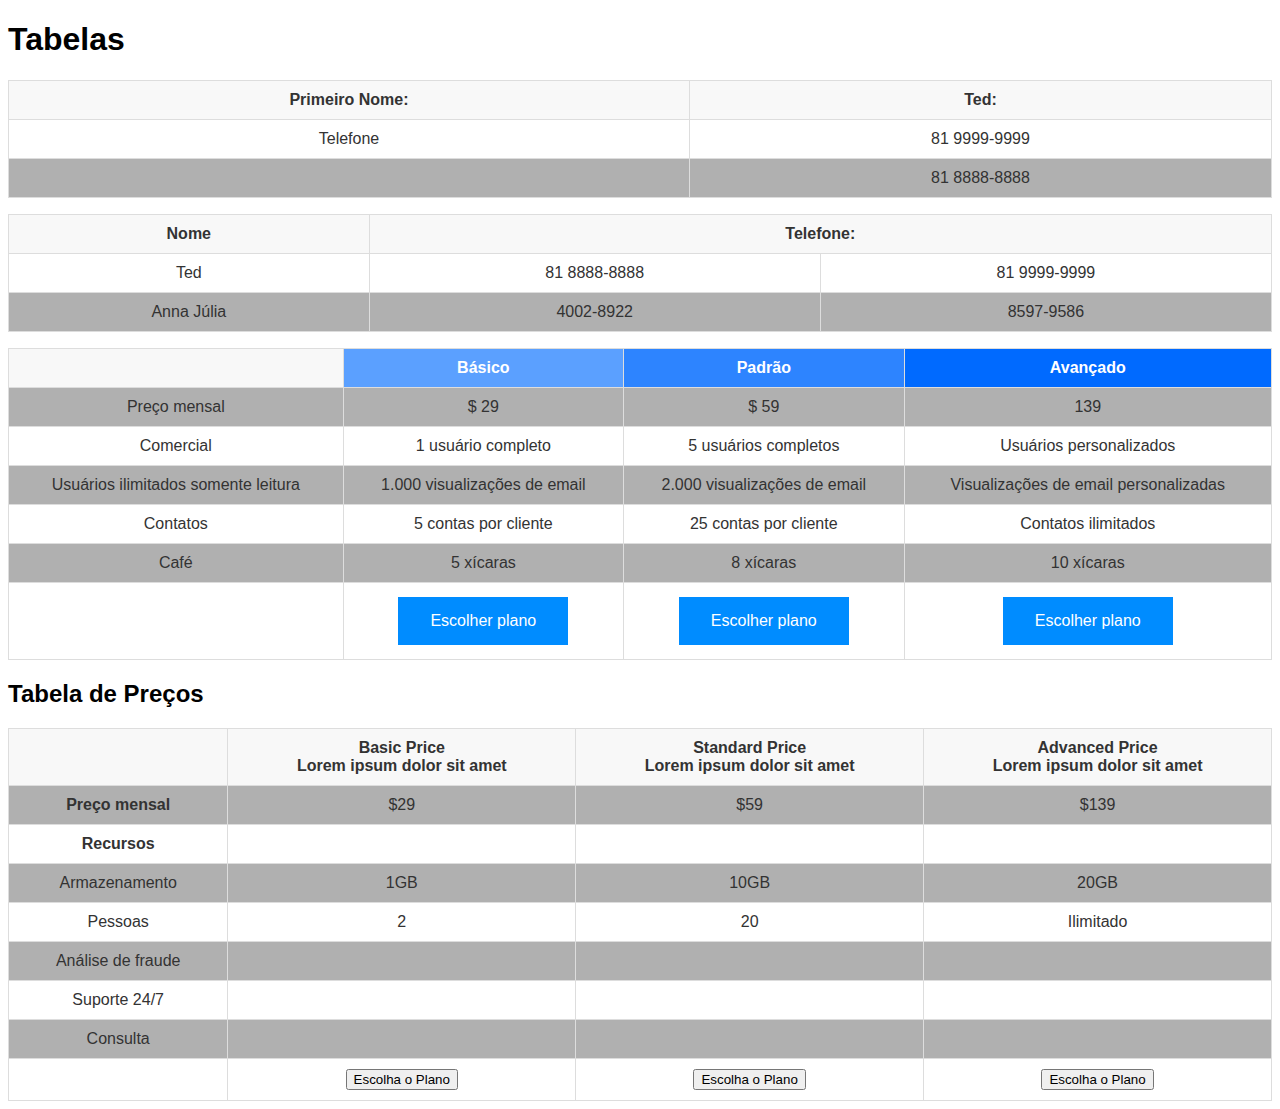
<file: index.html>
<!DOCTYPE html>

<head>    
        
    <title>Tabelas</title>
    <link rel="stylesheet" href="estilo.css">
</head>

<body>
    <h1>Tabelas </h1>
    <table>
        <thead>
          <tr>
            <th>Primeiro Nome:</th>
            <th>Ted:</th>
          </tr>
        </thead>
        <tbody>
          <tr>
            <td>Telefone</td>
            <td>81 9999-9999</td>
          </tr>
          <tr>
            <td></td>
            <td>81 8888-8888</td>
          </tr>
        </tbody>
      </table>
      <table>
        <thead>
          <tr>
            <th>Nome</th>
            <th colspan="2">Telefone:</th>
          </tr>
        </thead>

        <p>

        </p>
        <tbody>
          <tr>            <td>Ted</td>
            <td>81 8888-8888</td>
            <td>81 9999-9999</td>
          </tr>
          <tr> <td>Anna Júlia</td>
            <td>4002-8922</td>
            <td>8597-9586</td>
          </tr>
        </tbody>
      </table>
      
</body>
</div>
  <P>

  </P>


<table>
  <tr>
    <th></th>
    <th class="basico">Básico</th>
    <th class="padrao">Padrão</th>
    <th class="avancado">Avançado</th>
  </tr>
  <tr>
    <td>Preço mensal</td>
    <td>$ 29</td>
    <td>$ 59</td>
    <td>139</td>
  </tr>
  <tr>
    <td>Comercial</td>
    <td>1 usuário completo</td>
    <td>5 usuários completos</td>
    <td>Usuários personalizados</td>
  </tr>
  <tr>
    <td>Usuários ilimitados somente leitura</td>
    <td>1.000 visualizações de email</td>
    <td>2.000 visualizações de email</td>
    <td>Visualizações de email personalizadas</td>
  </tr>
  <tr>
    <td>Contatos</td>
    <td>5 contas por cliente</td>
    <td>25 contas por cliente</td>
    <td>Contatos ilimitados</td>
  </tr>
  <tr>
    <td>Café</td>
    <td>5 xícaras</td>
    <td>8 xícaras</td>
    <td>10 xícaras</td>
  </tr>
  <tr>
    <td></td>
    <td><button class="button">Escolher plano</button></td>
    <td><button class="button">Escolher plano</button></td>
    <td><button class="button">Escolher plano</button></td>
  </tr>
</table>


</head>
<body>

<h2>Tabela de Preços</h2>

<table>
<tr>
  <th></th>
  <th>Basic Price<br>Lorem ipsum dolor sit amet</th>
  <th>Standard Price<br>Lorem ipsum dolor sit amet</th>
  <th>Advanced Price<br>Lorem ipsum dolor sit amet</th>
</tr>
<tr>
  <td><b>Preço mensal</b></td>
  <td>$29</td>
  <td>$59</td>
  <td>$139</td>
</tr>
<tr>
  <td><b>Recursos</b></td>
  <td></td>
  <td></td>
  <td></td>
</tr>
<tr>
  <td>Armazenamento</td>
  <td>1GB</td>
  <td>10GB</td>
  <td>20GB</td>
</tr>
<tr>
  <td>Pessoas</td>
  <td>2</td>
  <td>20</td>
  <td>Ilimitado</td>
</tr>
<tr>
  <td>Análise de fraude</td>
  <td></td>
  <td></td>
  <td></td>
</tr>
<tr>
  <td>Suporte 24/7</td>
  <td></td>
  <td></td>
  <td></td>
</tr>
<tr>
  <td>Consulta</td>
  <td></td>
  <td></td>
  <td></td>
</tr>
<tr>
  <td></td>
  <td><button type="button">Escolha o Plano</button></td>
  <td><button type="button">Escolha o Plano</button></td>
  <td><button type="button">Escolha o Plano</button></td>
</tr>
</table>
</html>
</file>
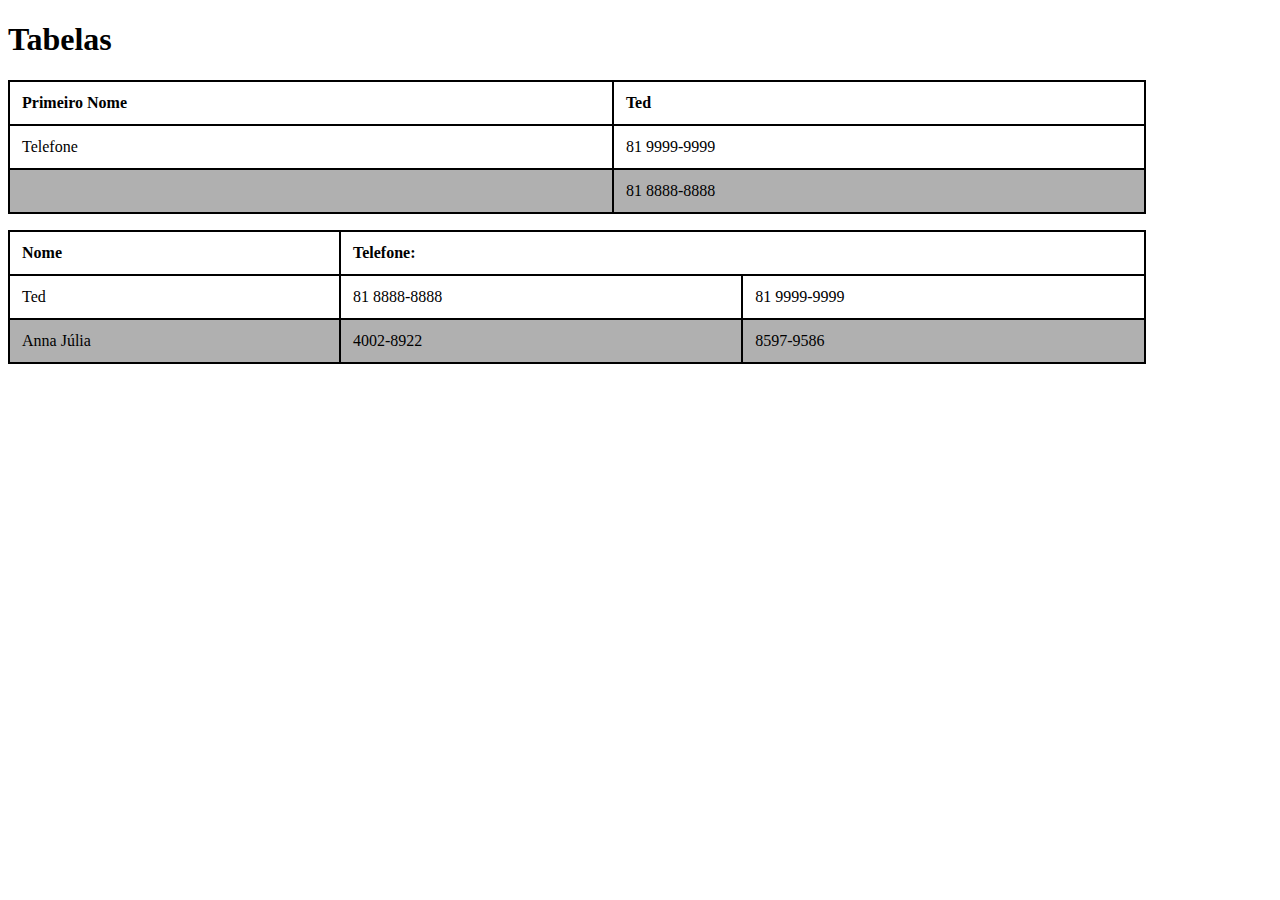
<file: tabelas.html/index.html>
<!DOCTYPE html>

<head>    
        
    <title>Tabelas</title>
    <link rel="stylesheet" href="estilo.css">
</head>

<body>
    <h1>Tabelas </h1>
    <table>
        <thead>
          <tr>
            <th>Primeiro Nome</th>
            <th>Ted</th>
          </tr>
        </thead>
        <tbody>
          <tr>
            <td>Telefone</td>
            <td>81 9999-9999</td>
          </tr>
          <tr>
            <td></td>
            <td>81 8888-8888</td>
          </tr>
        </tbody>
      </table>
      <table>
        <thead>
          <tr>
            <th>Nome</th>
            <th colspan="2">Telefone:</th>
          </tr>
        </thead>

        <p>

        </p>
        <tbody>
          <tr>            <td>Ted</td>
            <td>81 8888-8888</td>
            <td>81 9999-9999</td>
          </tr>
          <tr> <td>Anna Júlia</td>
            <td>4002-8922</td>
            <td>8597-9586</td>
          </tr>
        </tbody>
      </table>
      
</body>

</html>
</file>
<file: estilo.css>
table {
    border-collapse: collapse;
    width: 90%;
  }
  
  th, td {
    border: 2px solid black;
    padding: 12px;
    text-align: left;
  }
  
  th {
    background-color: #ffffff;
  }
  
  tbody tr:nth-child(even) {
    background-color: #b0b0b0;
  }
  body {
    font-family: 'Arial'
    , sans-serif;
  }
  table {
    width: 100%;
    border-collapse: collapse;
    color: #333;
  }
  th, td {
    border: 1px solid #ddd;
    padding: 10px;
    text-align: center;
  }
  th {
    background-color: #f8f8f8;
  }
  .basico {
    background-color: #5ba0ff;
    color: #fff;
  }
  .padrao {
    background-color: #2d84ff;
    color: #fff;
  }
  .avancado {
    background-color: #006aff;
    color: #fff;
  }
  .button {
    background-color: rgb(0, 140, 255);
    border: none;
    color: white;
    padding: 15px 32px;
    text-align: center;
    text-decoration: none;
    display: inline-block;
    font-size: 16px;
    margin: 4px 2px;
    cursor: pointer;
  }
</file>
<file: tabelas.html/estilo.css>
table {
    border-collapse: collapse;
    width: 90%;
  }
  
  th, td {
    border: 2px solid black;
    padding: 12px;
    text-align: left;
  }
  
  th {
    background-color: #ffffff;
  }
  
  tbody tr:nth-child(even) {
    background-color: #b0b0b0;
  }
</file>
